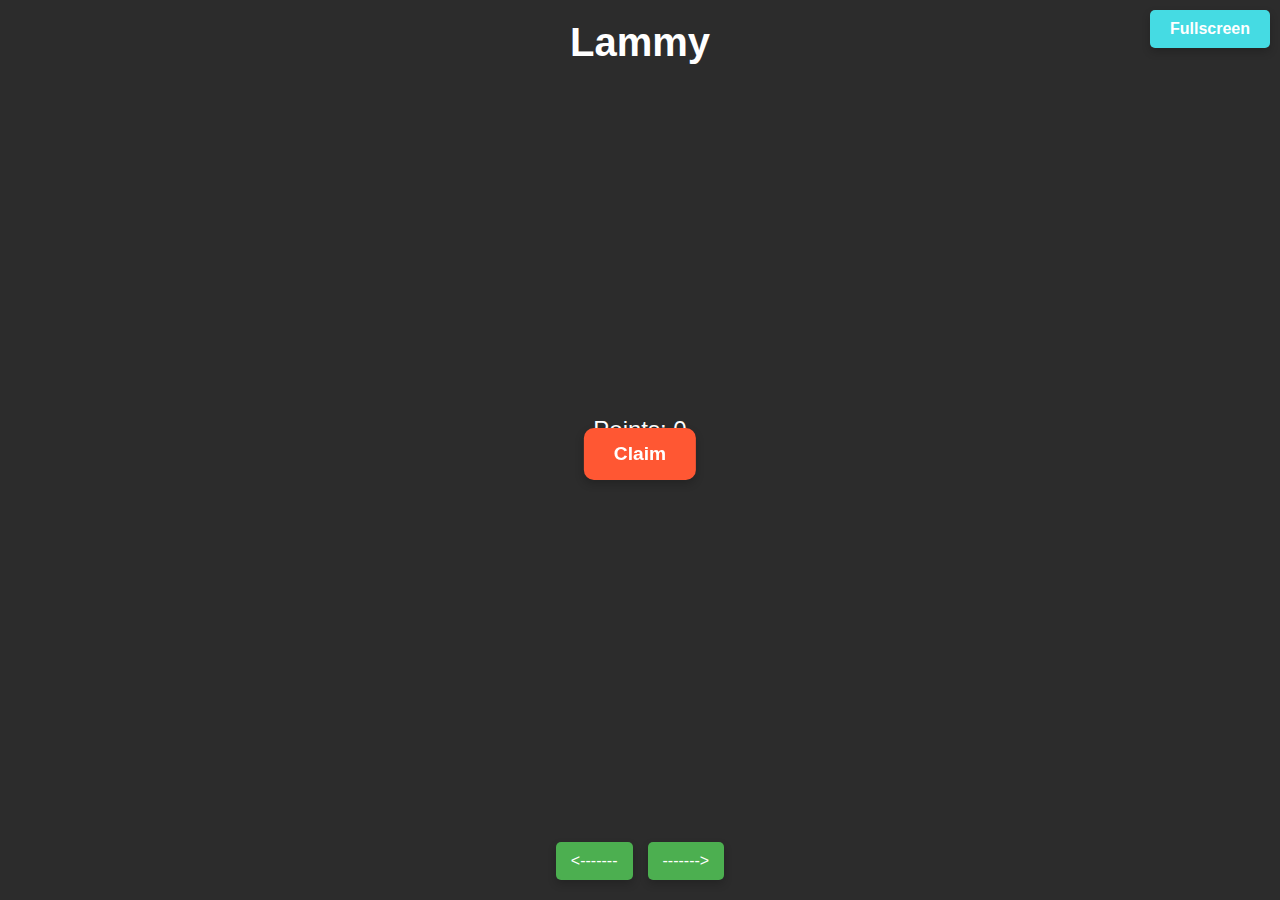
<file: html/index.html>
<!DOCTYPE html>
<html lang="en">
<head>
    <meta charset="UTF-8">
    <meta name="viewport" content="width=device-width, initial-scale=1.0, user-scalable=no">
    <link rel="stylesheet" href="style.css">
    <title>Main Page</title>
</head>
<body>
    <h1>Lammy</h1>

    <button class="claim-button" aria-label="Claim reward" id="claimButton" onclick="claimingReward()">
        Claim
    </button>

    <p>
        Points: <span id="pointsDisplay">0</span>
    </p>

    <button class="fullscreen-button" onclick="triggerFullscreen()" aria-label="Enter fullscreen">
        Fullscreen
    </button>

    <div class="button-container">
        <a href="Bot/html/left_page.html" class="button" aria-label="Go left"><-------</a>
        <a href="Bot/html/right_page.html" class="button" aria-label="Go right">-------></a>
    </div>

    <script>
        // Retrieve points and timer state from localStorage
        let points = localStorage.getItem("points") ? parseInt(localStorage.getItem("points")) : 0;
        let timeLeft = localStorage.getItem("timeLeft") ? parseInt(localStorage.getItem("timeLeft")) : 0;
        let isButtonDisabled = localStorage.getItem("isButtonDisabled") === 'true';

        document.getElementById("pointsDisplay").textContent = points;

        // Update the button text and state based on saved values
        if (isButtonDisabled && timeLeft > 0) {
            document.getElementById("claimButton").disabled = true;
            document.getElementById("claimButton").textContent = timeLeft + "s";
            startTimer(timeLeft); // Start the countdown from the saved time
        }

        function triggerFullscreen() {
            if (document.documentElement.requestFullscreen) {
                document.documentElement.requestFullscreen();
            } else if (document.documentElement.webkitRequestFullscreen) { /* Safari */
                document.documentElement.webkitRequestFullscreen();
            } else if (document.documentElement.msRequestFullscreen) { /* IE11 */
                document.documentElement.msRequestFullscreen();
            }
        }

        function claimingReward() {
            if (document.getElementById("claimButton").disabled) {
                return; // Prevent further clicks if already claimed
            }

            points++; // Increment points by 1
            document.getElementById("pointsDisplay").textContent = points; // Update the displayed points

            // Save points to localStorage
            localStorage.setItem("points", points);

            // Disable the button and start the timer countdown
            document.getElementById("claimButton").disabled = true;
            localStorage.setItem("isButtonDisabled", 'true'); // Store the button disabled state

            timeLeft = 5; // Timer set to 5 seconds
            document.getElementById("claimButton").textContent = timeLeft + "s"; // Display the countdown on the button
            startTimer(timeLeft); // Start the countdown timer
        }

        function startTimer(timeLeft) {
            // Update the button text every second
            const timerInterval = setInterval(function() {
                timeLeft--;
                document.getElementById("claimButton").textContent = timeLeft + "s"; // Update the button text
                localStorage.setItem("timeLeft", timeLeft); // Store the remaining time

                if (timeLeft <= 0) {
                    clearInterval(timerInterval); // Stop the timer
                    document.getElementById("claimButton").disabled = false; // Re-enable the button
                    document.getElementById("claimButton").textContent = "Claim"; // Reset the button text
                    localStorage.removeItem("timeLeft"); // Clear the timer state from localStorage
                    localStorage.setItem("isButtonDisabled", 'false'); // Store the button enabled state
                }
            }, 1000); // Update every second
        }
    </script>
</body>
</html>
</file>
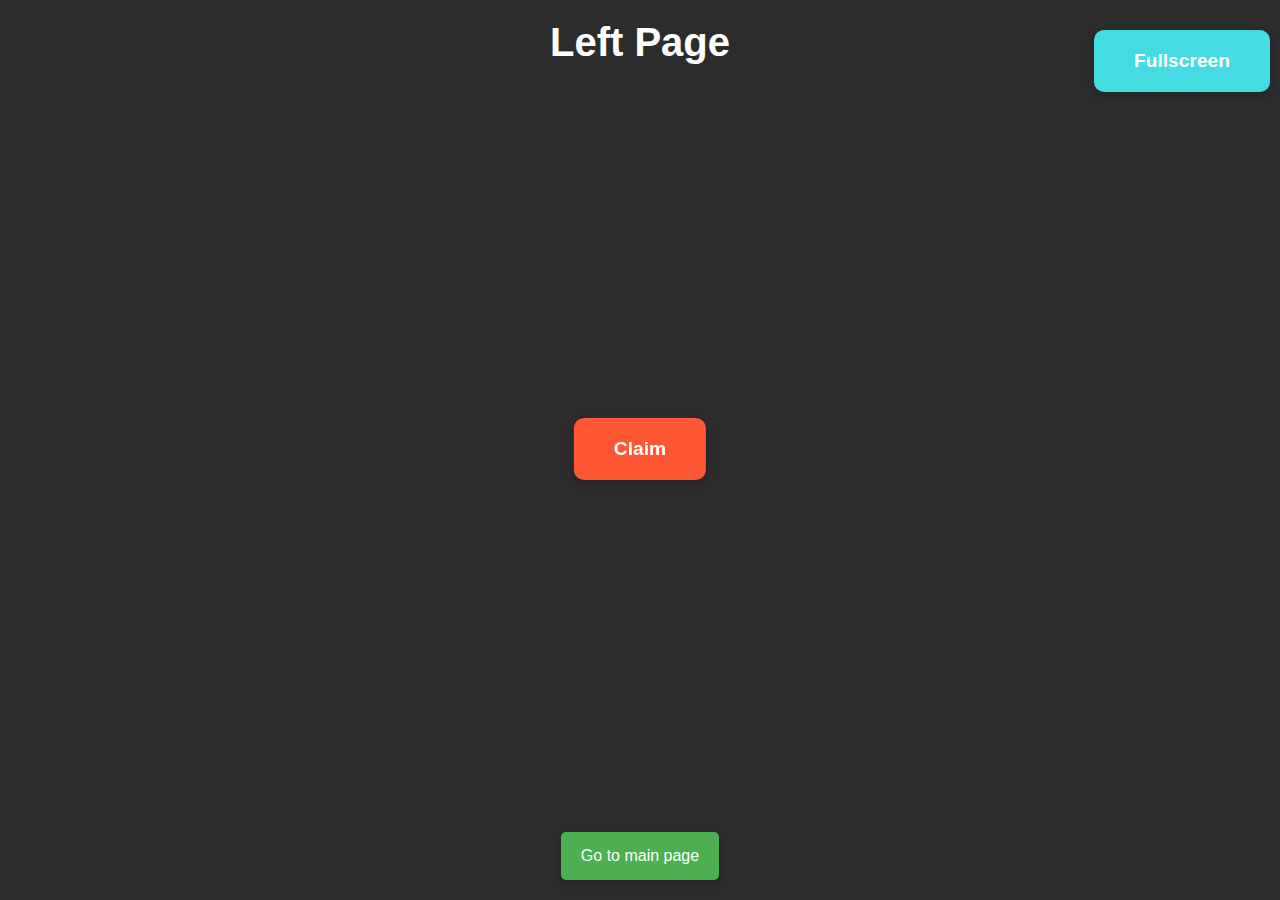
<file: html/left_page.html>
<!DOCTYPE html>
<html lang="en">
<head>
    <meta charset="UTF-8">
    <meta name="viewport" content="width=device-width, initial-scale=1.0, user-scalable=no">
    <link rel="stylesheet" href="style.css">
    <title>Left Page</title>
    <style>
        body {
            background-color: #2C2C2C;
            display: flex;
            flex-direction: column;
            justify-content: space-between;
            margin: 0;
            font-family: Arial, sans-serif;
            color: #fff;
            min-height: 100vh;
        }

        h1 {
            margin-top: 20px;
            text-align: center;
            font-size: 2.5rem;
        }

        .claim-button {
            background-color: #FF5733;
            border: none;
            color: white;
            padding: 20px 40px;
            text-align: center;
            text-decoration: none;
            font-size: 1.2rem;
            font-weight: bold;
            border-radius: 10px;
            cursor: pointer;
            margin: 20px auto;
            display: block;
            transition: background-color 0.3s, transform 0.2s;
            box-shadow: 0 4px 8px rgba(0, 0, 0, 0.2);
        }

        .fullscreen-button {
            background-color: #45dbe3;
            border: none;
            color: white;
            padding: 20px 40px;
            text-align: center;
            text-decoration: none;
            font-size: 1.2rem;
            font-weight: bold;
            border-radius: 10px;
            cursor: pointer;
            margin: 20px auto;
            display: block;
            transition: background-color 0.3s, transform 0.2s;
            box-shadow: 0 4px 8px rgba(0, 0, 0, 0.2);
        }

        .fullscreen-button:hover {
            background-color: #3ac7d3;
            transform: translateY(-2px);
        }

        .claim-button:hover {
            background-color: #E64A19;
            transform: translateY(-2px);
        }

        .button-container {
            display: flex;
            justify-content: center;
            gap: 15px;
            margin: 20px 0;
            flex-wrap: wrap;
        }

        .button {
            background-color: #4CAF50;
            border: none;
            color: white;
            padding: 15px 20px;
            text-align: center;
            text-decoration: none;
            display: inline-block;
            font-size: 1rem;
            border-radius: 5px;
            cursor: pointer;
            transition: background-color 0.3s, transform 0.2s;
            box-shadow: 0 4px 8px rgba(0, 0, 0, 0.2);
        }

        .button:hover {
            background-color: #45a049;
            transform: translateY(-2px);
        }
        
        @media (max-width: 800px) {
            .fullscreen-button {
                display: none;
            }
        }
    </style>
</head>
<body>
    <h1>Left Page</h1>

    <button class="claim-button" aria-label="Claim reward">
        Claim
    </button>

    <button class="fullscreen-button" onclick="triggerFullscreen()" aria-label="Enter fullscreen">
        Fullscreen
    </button>

    <div class="button-container">
        <a href="Bot/html/index.html" class="button" aria-label="Go to main page">Go to main page</a>
    </div>

    <script>
        // Function to trigger fullscreen mode
        function triggerFullscreen() {
            if (document.documentElement.requestFullscreen) {
                document.documentElement.requestFullscreen();
            } else if (document.documentElement.webkitRequestFullscreen) { /* Safari */
                document.documentElement.webkitRequestFullscreen();
            } else if (document.documentElement.msRequestFullscreen) { /* IE11 */
                document.documentElement.msRequestFullscreen();
            }
        }
    </script>
</body>
</html>
</file>
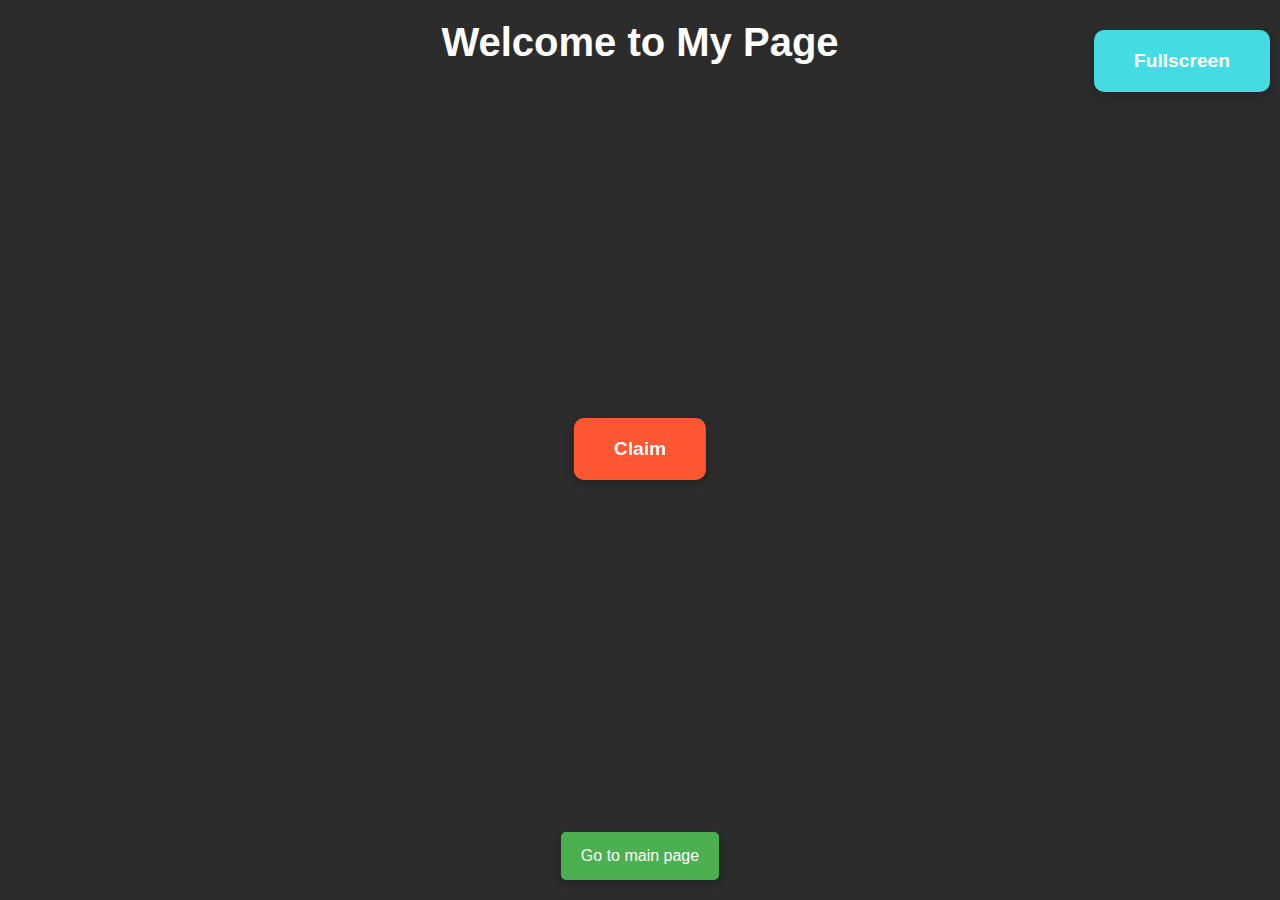
<file: html/right_page.html>
<!DOCTYPE html>
<html lang="en">
<head>
    <meta charset="UTF-8">
    <meta name="viewport" content="width=device-width, initial-scale=1.0, user-scalable=no">
    <link rel="stylesheet" href="style.css">
    <title>Interactive Page</title>
    <style>
        /* General styles */
        body {
            background-color: #2C2C2C;
            display: flex;
            flex-direction: column;
            justify-content: space-between;
            margin: 0;
            font-family: Arial, sans-serif;
            color: #fff;
            min-height: 100vh;
        }

        h1 {
            margin-top: 20px;
            text-align: center;
            font-size: 2.5rem;
        }

        .claim-button {
            background-color: #FF5733;
            border: none;
            color: white;
            padding: 20px 40px;
            text-align: center;
            text-decoration: none;
            font-size: 1.2rem;
            font-weight: bold;
            border-radius: 10px;
            cursor: pointer;
            margin: 20px auto;
            display: block;
            transition: background-color 0.3s, transform 0.2s;
            box-shadow: 0 4px 8px rgba(0, 0, 0, 0.2);
        }

        .fullscreen-button {
            background-color: #45dbe3;
            border: none;
            color: white;
            padding: 20px 40px;
            text-align: center;
            text-decoration: none;
            font-size: 1.2rem;
            font-weight: bold;
            border-radius: 10px;
            cursor: pointer;
            margin: 20px auto;
            display: block;
            transition: background-color 0.3s, transform 0.2s;
            box-shadow: 0 4px 8px rgba(0, 0, 0, 0.2);
        }

        .fullscreen-button:hover {
            background-color: #3ac7d3;
            transform: translateY(-2px);
        }

        .claim-button:hover {
            background-color: #E64A19;
            transform: translateY(-2px);
        }

        .button-container {
            display: flex;
            justify-content: center;
            gap: 15px;
            margin: 20px 0;
            flex-wrap: wrap;
        }

        .button {
            background-color: #4CAF50;
            border: none;
            color: white;
            padding: 15px 20px;
            text-align: center;
            text-decoration: none;
            display: inline-block;
            font-size: 1rem;
            border-radius: 5px;
            cursor: pointer;
            transition: background-color 0.3s, transform 0.2s;
            box-shadow: 0 4px 8px rgba(0, 0, 0, 0.2);
        }

        .button:hover {
            background-color: #45a049;
            transform: translateY(-2px);
        }
        
        @media (max-width: 800px) {
            .fullscreen-button {
                display: none;
            }
        }
    </style>
</head>
<body>
    <h1>Welcome to My Page</h1>

    <!-- Claim Button -->
    <button class="claim-button" aria-label="Claim reward">
        Claim
    </button>

    <!-- Fullscreen Button -->
    <button class="fullscreen-button" onclick="triggerFullscreen()" aria-label="Enter fullscreen">
        Fullscreen
    </button>

    <div class="button-container">
        <a href="Bot/html/index.html" class="button" aria-label="Go to main page">Go to main page</a>
    </div>

    <script>
        // Function to trigger fullscreen mode
        function triggerFullscreen() {
            if (document.documentElement.requestFullscreen) {
                document.documentElement.requestFullscreen();
            } else if (document.documentElement.webkitRequestFullscreen) { /* Safari */
                document.documentElement.webkitRequestFullscreen();
            } else if (document.documentElement.msRequestFullscreen) { /* IE11 */
                document.documentElement.msRequestFullscreen();
            }
        }
    </script>
</body>
</html>
</file>
<file: html/style.css>
body {
            background-color: #2C2C2C;
            display: flex;
            flex-direction: column;
            justify-content: space-between;
            margin: 0;
            font-family: Arial, sans-serif;
            color: #fff;
            min-height: 100vh;
            position: relative;
        }

        p {
            margin-top: -30px;
            text-align: center;
            font-size: 1.5rem;
            color: #fff;
        }

        h1 {
            margin-top: 20px;
            text-align: center;
            font-size: 2.5rem;
        }

        .claim-button {
            background-color: #FF5733;
            border: none;
            color: white;
            padding: 15px 30px;
            text-align: center;
            text-decoration: none;
            font-size: 1.2rem;
            font-weight: bold;
            border-radius: 10px;
            cursor: pointer;
            display: block;
            margin: 20px auto;
            transition: background-color 0.3s, transform 0.2s;
            box-shadow: 0 4px 8px rgba(0, 0, 0, 0.2);
            position: fixed;
            bottom: 400px;
            left: 50%;
            transform: translateX(-50%);
        }

        .claim-button:hover {
            background-color: #E64A19;
            transform: translate(-50%, -2px);
        }

        .fullscreen-button {
            background-color: #45dbe3;
            border: none;
            color: white;
            padding: 10px 20px;
            text-align: center;
            text-decoration: none;
            font-size: 1rem;
            font-weight: bold;
            border-radius: 5px;
            cursor: pointer;
            transition: background-color 0.3s, transform 0.2s;
            box-shadow: 0 4px 8px rgba(0, 0, 0, 0.2);
            position: absolute;
            top: 10px;
            right: 10px;
        }

        .fullscreen-button:hover {
            background-color: #3ac7d3;
            transform: translateY(-2px);
        }

        .button-container {
            display: flex;
            justify-content: center;
            gap: 15px;
            margin: 20px 0;
            flex-wrap: wrap;
        }

        .button {
            background-color: #4CAF50;
            border: none;
            color: white;
            padding: 10px 15px;
            text-align: center;
            text-decoration: none;
            display: inline-block;
            font-size: 1rem;
            border-radius: 5px;
            cursor: pointer;
            transition: background-color 0.3s, transform 0.2s;
            box-shadow: 0 4px 8px rgba(0, 0, 0, 0.2);
        }

        .button:hover {
            background-color: #45a049;
            transform: translateY(-2px);
        }

        @media (max-width: 800px) {
            .fullscreen-button {
                display: none;
            }
        }
</file>
